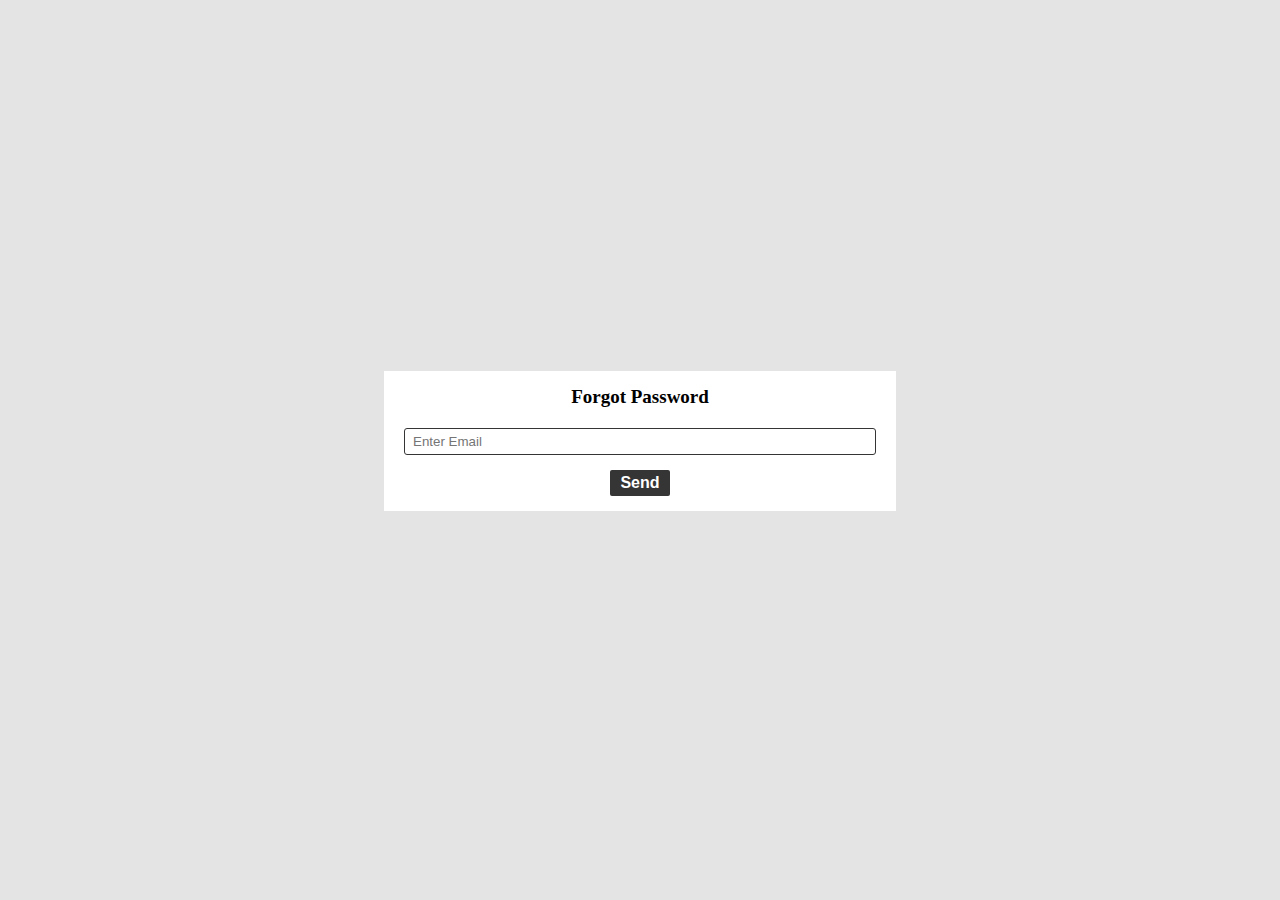
<file: Fgp.html>
<!DOCTYPE html>
<html lang="en">
<head>
	<meta charset="UTF-8">
	<meta http-equiv="X-UA-Compatible" content="IE=edge">
    <meta name="viewport" content="width=device-width, initial-scale=1">
	<title>  </title>
    <link rel="stylesheet" type="text/css" href="fgp.css" />

</head>	
<body>

<div class="form-container">
    <form action="#" method="POST" class="form-wrap">
        <h2>Forgot Password</h2>
        <div class="form-box">
            <input type="text" placeholder="Enter Email" />
        </div>
        <div class="form-submit">
            <input type="submit" value="Send" />
        </div>
    </form>
</div>

</body>
</html>
</file>
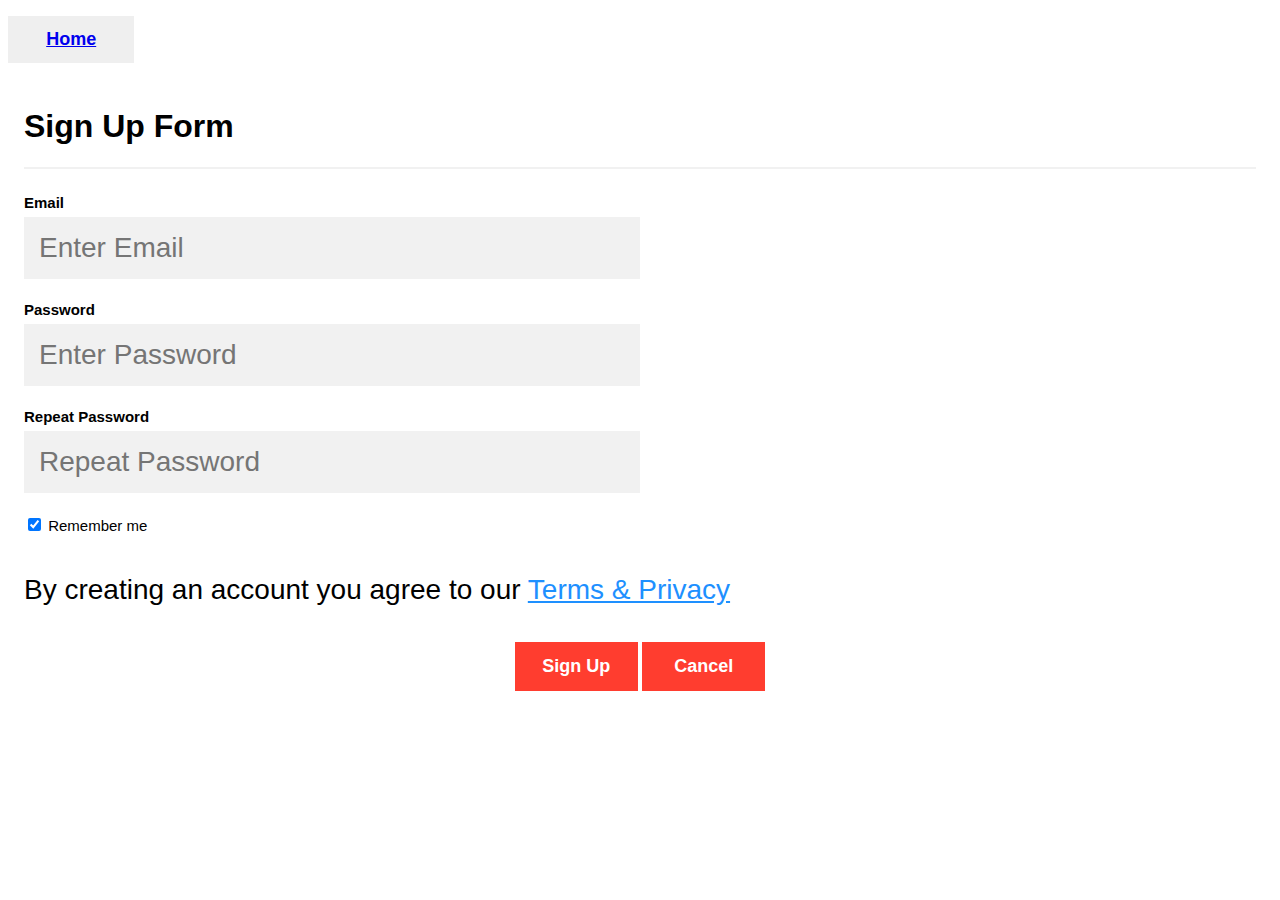
<file: signup.html>
<!DOCTYPE html>
<html>
<head>
<style>
body{
   font-family: 'Segoe UI', Tahoma, Geneva, Verdana, sans-serif;
}
* {box-sizing: border-box}
input[type=text], input[type=password] {
   width: 50%;
   font-size: 28px;
   padding: 15px;
   margin: 5px 0 22px 0;
   display: inline-block;
   border: none;
   background: #f1f1f1;
}
label{
   font-size: 15px;
}
input[type=text]:focus, input[type=password]:focus {
   background-color: #ddd;
   outline: none;
}
hr {
   border: 1px solid #f1f1f1;
   margin-bottom: 25px;
}
.btn1{
   position: relative;
   border: none;
   transition: .4s ease-in;
   z-index: 1;
   padding: 13px 12px;
   color: orangered;
}
button {
   font-size: 18px;
   font-weight: bold;
   color: white;
   padding: 14px 20px;
   margin: 8px 0;
   border: none;
   cursor: pointer;
   width: 10%;
   opacity: 1;
}
button:hover {
   opacity:0.8;
   color: black;
}
.cancel {
   padding: 14px 20px;
   background-color: #ff3d2f;
}
.signup {
   padding: 14px 12px;
   background-color: #ff3d2f;
}
.formContainer {
   padding: 16px;
}
.formContainer p{
   font-size: 28px;
}
.btn1:hover{
   border:2px solid rgb(255, 162, 69);
   background-color: #7dff7f;
   opacity: 0.9;
}

.but1 a{
   text-decoration: none;
   color: Black;
}

</style>
<body>
<div>
<button class="btn1"> <a href="index.html">Home</a> </button>
</div>
<form>
<div class="formContainer">
<h1>Sign Up Form</h1>
<hr>

<label for="email"><b>Email</b></label><br>
<input type="text" placeholder="Enter Email" name="email" required><br>
<label for="password"><b>Password</b></label><br>
<input type="password" placeholder="Enter Password" name="password" required><br>
<label for="repeatPassword"><b>Repeat Password</b></label><br>
<input type="password" placeholder="Repeat Password" name="repeatPassword"
required><br>
<label>
<input type="checkbox" checked="checked" name="remember" style="margin-bottom: 15px;"> Remember me
</label>
<p>By creating an account you agree to our <a href="#"
style="color:dodgerblue">Terms & Privacy</a><p>
<div><center>
   <button type="submit" class="signup">Sign Up</button>
<button type="button" class="cancel">Cancel</button>
</center>
</div>
</div>
</form>
</body>
</html>
</file>
<file: fgp.css>
* {
    margin: 0px;
    padding: 0px;
    box-sizing: border-box;
}

body {
    background: #e4e4e4;
}

.form-container {
    display: flex;
    height: 98vh;
    width: 100%;
    justify-content: center;
    align-items: center;
}

.form-container .form-wrap {
    background: #fff;
    width: 40%;
    padding: 15px 20px;
}

.form-container .form-wrap h2 {
    text-align: center;
    margin: 0px 0px 20px;
    font-size: 19px;
}

.form-container .form-wrap .form-box {
    margin: 0px 0px 15px;
}

.form-container .form-wrap .form-box input[type="text"]{
    padding: 5px 8px;
    border-radius: 3px;
    border: 1px solid #353535;
    width: 100%;
}

.form-container .form-wrap .form-submit {
    display: flex;
    justify-content: center;
}


.form-container .form-wrap .form-submit input[type="submit"] {
    padding: 4px 10px;
    border: none;
    border-radius: 2px;
    background: #353535;
    color: #fff;
    font-weight: 800;
    cursor: pointer;
    font-size: 16px;
}
</file>
